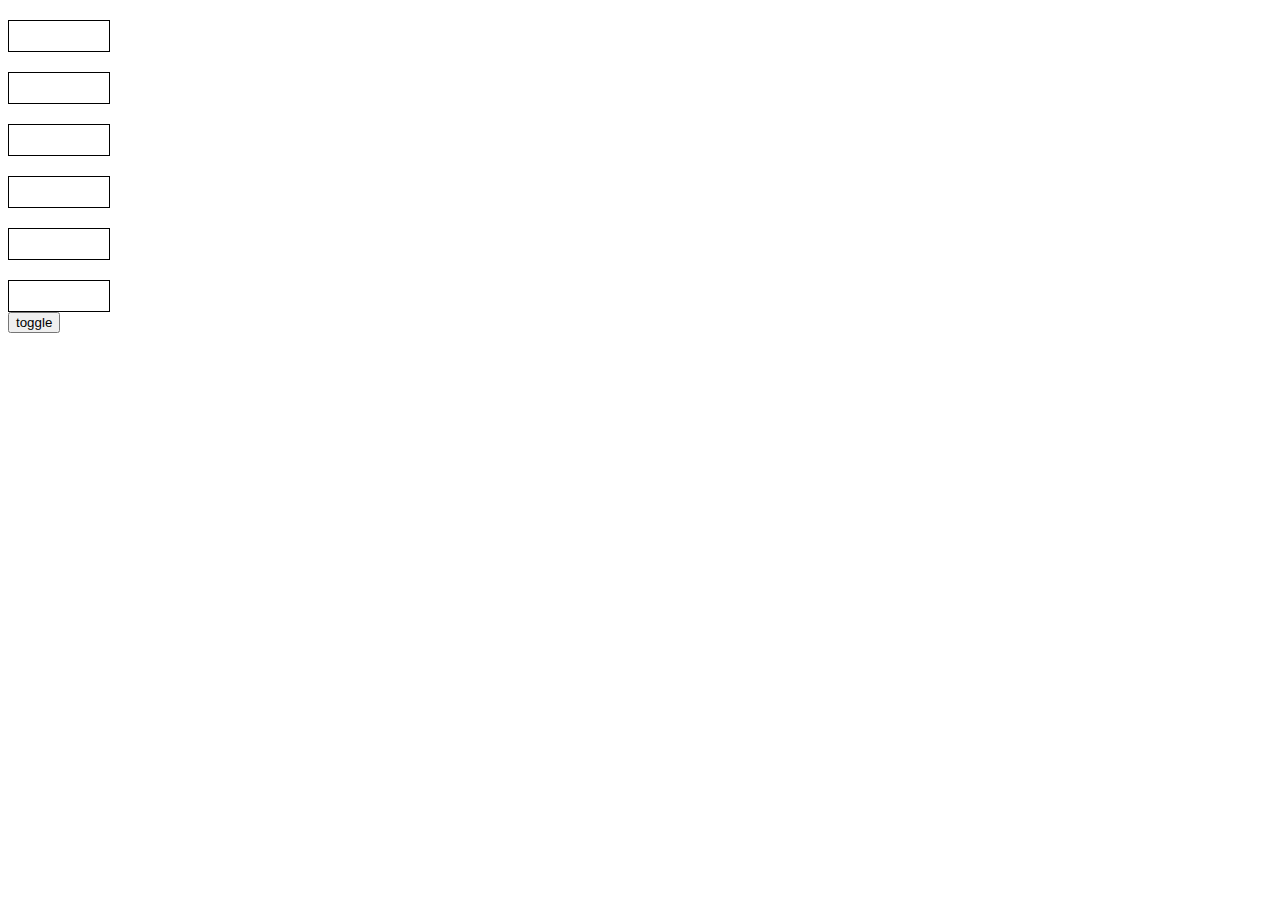
<file: toggle/index.html>
<!DOCTYPE html>
<html lang="en">
<head>
    <meta charset="utf-8">
    <title>16</title>
    <link rel="stylesheet" href="./main.css">
</head>
<body>

    <div class="parent">
        <div class="f-child"></div>
        <div class="s-child"></div>
        <div class="t-child"></div>
    </div>

    <div class="parent">
        <div class="f-child"></div>
        <div class="s-child"></div>
        <div class="t-child"></div>
    </div>
    <button id="btn">toggle</button>
    
    <script src="./toggle.js" ></script>
    
    
</body>
</html>
</file>
<file: toggle/main.css>
.f-child,
.s-child,
.t-child {
    width: 100px;
    height: 30px;
    border: 1px solid black;
    margin-top: 20px;
}


.first {
    background: red;
}

.second {
    background: green;
}

.third {
    background: yellow;
}
</file>
